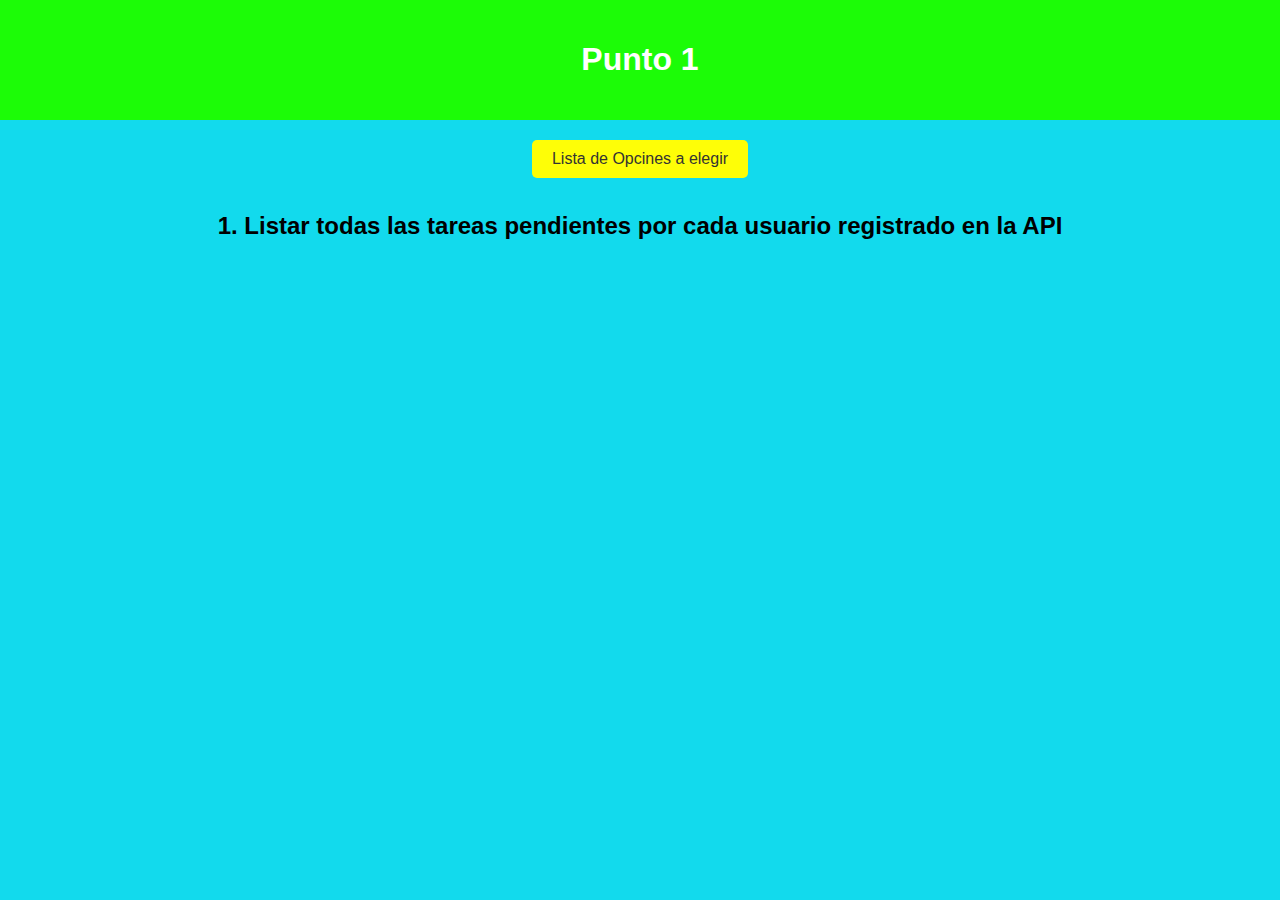
<file: ejercicio/punto1.html>
<!DOCTYPE html>
<html lang="es">
<head>
    <meta charset="UTF-8">
    <meta name="viewport" content="width=device-width, initial-scale=1.0">
    <title>Document</title>
    <link rel="stylesheet" href="styless.css">
</head>
<body>
    <header class="header">
        <h1>Punto 1</h1>
     </header>
     <nav class="navigation">
         <ul class="nav-list">
             <li class="nav-item"><a class="nav-link" href="/index.html">Lista de Opcines a elegir</a></li>
         </ul>
         <p class="enunciado">1. Listar todas las tareas pendientes por cada usuario registrado en la API               
             </p>                 
         </p>
     </nav>
 
     <script src="/ejercicio/Menu.js"></script>
</body>
</html>
</file>
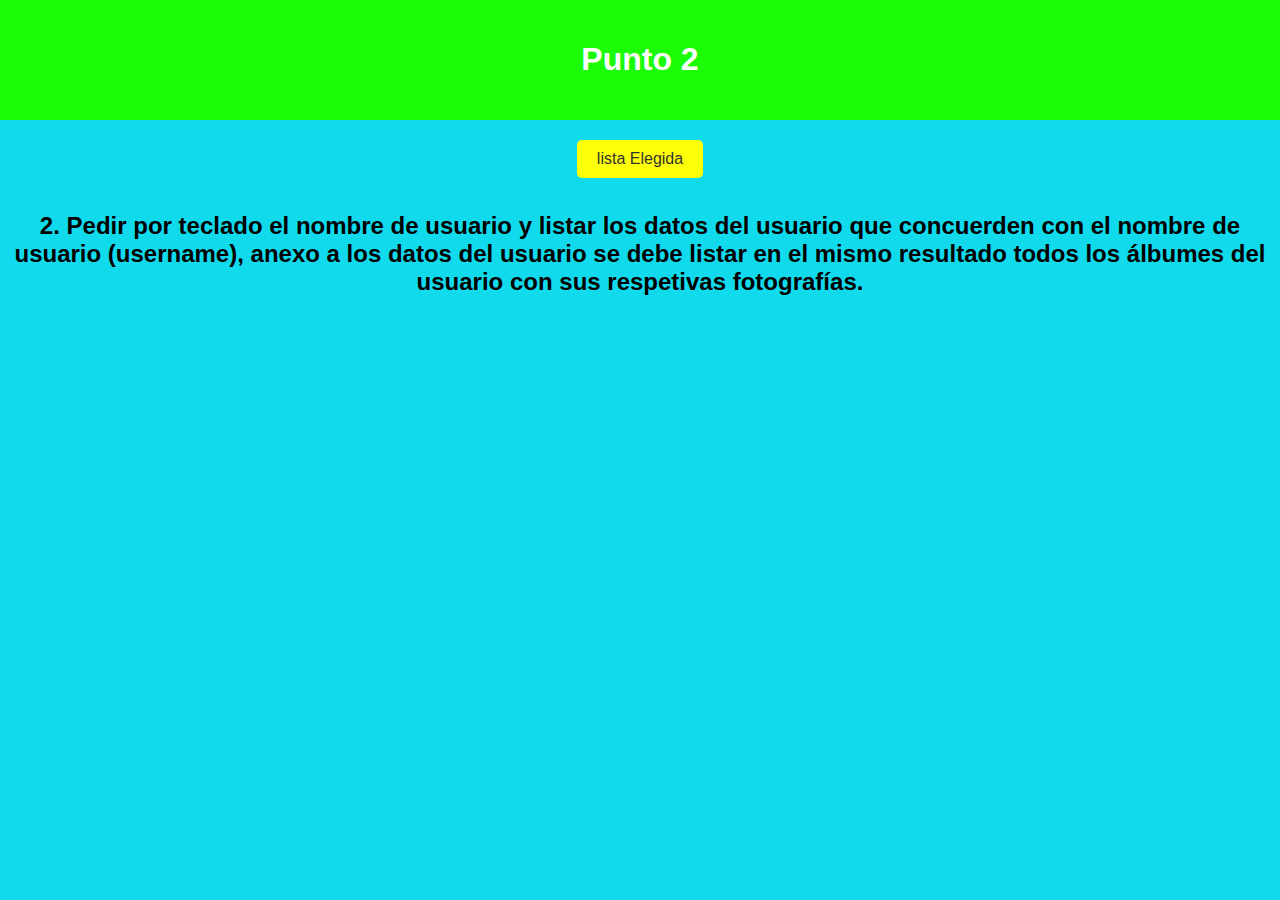
<file: ejercicio/punto2.html>
<!DOCTYPE html>
<html lang="es">
<head>
    <meta charset="UTF-8">
    <meta name="viewport" content="width=device-width, initial-scale=1.0">
    <title>Document</title>
    <link rel="stylesheet" href="styless.css">
</head>
<body>
    <header class="header">
        <h1> Punto 2</h1>
     </header>
     <nav class="navigation">
         <ul class="nav-list">
             <li class="nav-item"><a class="nav-link" href="/index.html">lista Elegida</a></li>
         </ul>
         <p class="enunciado">2. Pedir por teclado el nombre de usuario y listar los datos del usuario que concuerden
            con el nombre de usuario (username), anexo a los datos del usuario se debe listar
            en el mismo resultado todos los álbumes del usuario con sus respetivas fotografías.               
             </p>                 
         </p>
     </nav>
 
     <script src="/ejercicio/Menu.js"></script>
</body>
</html>
</file>
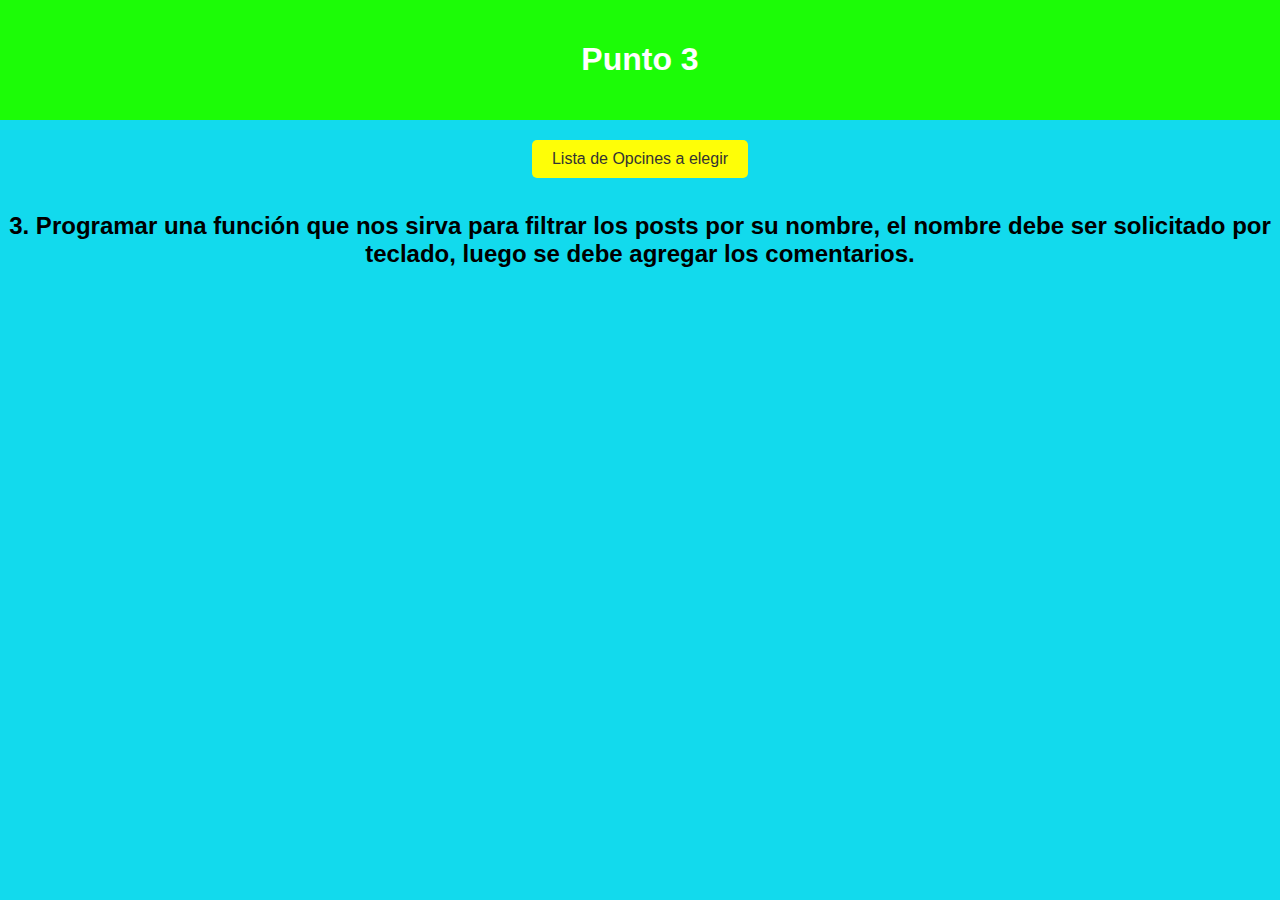
<file: ejercicio/punto3.html>
<!DOCTYPE html>
<html lang="es">
<head>
    <meta charset="UTF-8">
    <meta name="viewport" content="width=device-width, initial-scale=1.0">
    <title>Document</title>
    <link rel="stylesheet" href="styless.css">
</head>
<body>
    <header class="header">
        <h1>Punto 3</h1>
     </header>
     <nav class="navigation">
         <ul class="nav-list">
             <li class="nav-item"><a class="nav-link" href="/index.html">Lista de Opcines a elegir</a></li>
         </ul>
         <p class="enunciado">3. Programar una función que nos sirva para filtrar los posts por su nombre, el nombre
            debe ser solicitado por teclado, luego se debe agregar los comentarios.               
             </p>                 
         </p>
     </nav>
 
     <script src="/ejercicio/Menu.js"></script>
</body>
</html>
</file>
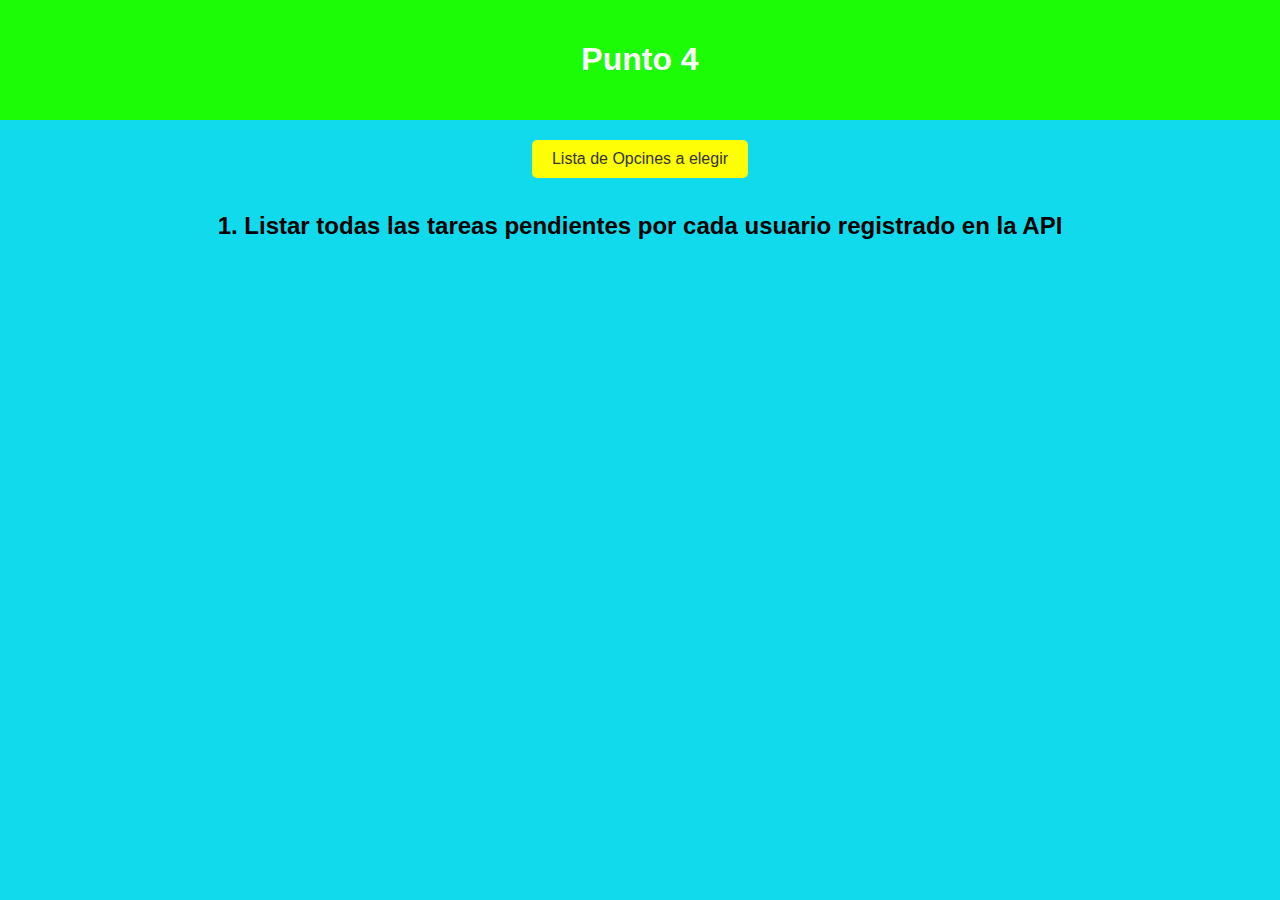
<file: ejercicio/punto4.html>
<!DOCTYPE html>
<html lang="es">
<head>
    <meta charset="UTF-8">
    <meta name="viewport" content="width=device-width, initial-scale=1.0">
    <title>Document</title>
    <link rel="stylesheet" href="styless.css">
</head>
<body>
    <header class="header">
        <h1>Punto 4</h1>
     </header>
     <nav class="navigation">
         <ul class="nav-list">
             <li class="nav-item"><a class="nav-link" href="/index.html">Lista de Opcines a elegir</a></li>
         </ul>
         <p class="enunciado">1. Listar todas las tareas pendientes por cada usuario registrado en la API               
             </p>                 
         </p>
     </nav>
 
     <script src="/ejercicio/app.js"></script>
</body>
</html>
</file>
<file: ejercicio/styless.css>
body {
    font-family: 'Segoe UI', Tahoma, Geneva, Verdana, sans-serif;
    background-color: #12daed;
    margin: 0;
    padding: 0;
}
.header {
    background-color: #1cfc07;
    color: white;
    padding: 20px;
    text-align: center;
}

.navigation {
    background-color: #12daed;
    color: white;
    padding: 10px 0;
}

.nav-list {
    list-style-type: none;
    margin: 0;
    padding: 0;
    display: flex;
    flex-wrap: wrap;
    justify-content: center;
}

.nav-item {
    margin: 10px;
}

.nav-link {
    background-color: #fefe07;
    color: #333;
    display: block;
    padding: 10px 20px;
    text-decoration: none;
    border-radius: 5px;
    transition: background-color 0.3s ease;
}

.nav-link:hover {
    background-color: #4682b4;
    color: white;
}

.enunciado{
    color: #000;
    font-weight: bold;
    text-align: center;
    font-size: 1.5rem;
}
</file>
